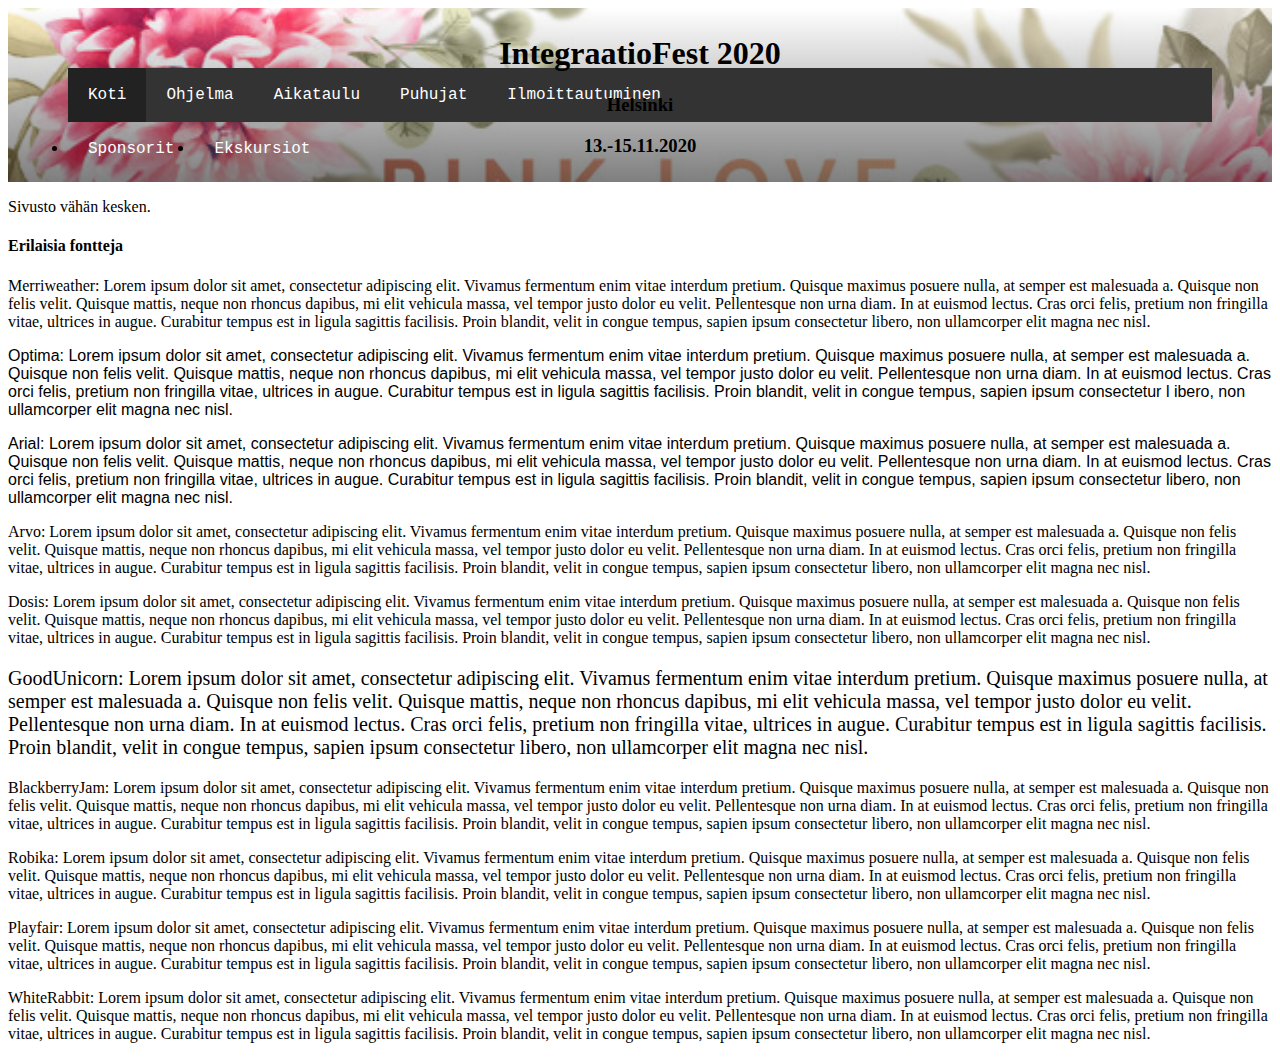
<file: index.html>
<!DOCTYPE html>
<html>
  <head>
    <meta charset="UTF-8" name="viewport" content="width=device-width, initial-scale=1">
      <link rel="stylesheet" type="text/css" href="festit.css">
    <title>IntegraatioFest 2020</title>
    </head>
  <body>

    <div class="banner">
      <ul>
        <li><a class="active" href="koti.html">Koti</a></li>
        <li><a href="ohjelma.html">Ohjelma</a></li>
        <li><a href="aikataulu.html">Aikataulu</a></li>
        <li><a href="puhujat.html">Puhujat</a></li>
        <li><a href="ilmoittautuminen.html">Ilmoittautuminen</a></li>
       </ul>
       <li><a href="sponsorit.html">Sponsorit</a></li>
       </ul>
       <li><a href="excut.html">Ekskursiot</a></li>
       </ul>
      <div class="banner-text">
	<h1>IntegraatioFest 2020</h1>
	<h3>Helsinki</h3>
	<h3>13.-15.11.2020</h3>
      </div>
    </div>
    


    <p>Sivusto vähän kesken.</p>

    

    <p></p>

    <h4>Erilaisia fontteja</h4>

    <p style="font-family: merriweather, serif;">Merriweather: Lorem ipsum dolor sit amet, consectetur adipiscing elit. Vivamus fermentum enim vitae interdum pretium. Quisque maximus posuere nulla, at semper est malesuada a. Quisque non felis velit. Quisque mattis, neque non rhoncus dapibus, mi elit vehicula massa, vel tempor justo dolor eu velit. Pellentesque non urna diam. In at euismod lectus. Cras orci felis, pretium non fringilla vitae, ultrices in augue. Curabitur tempus est in ligula sagittis facilisis. Proin blandit, velit in congue tempus, sapien ipsum consectetur libero, non ullamcorper elit magna nec nisl.</p>
    
    <p style="font-family: Optima,Segoe,Segoe UI,Candara,Calibri,Arial,sans-serif">Optima: Lorem ipsum dolor sit amet, consectetur adipiscing elit. Vivamus fermentum enim vitae interdum pretium. Quisque maximus posuere nulla, at semper est malesuada a. Quisque non felis velit. Quisque mattis, neque non rhoncus dapibus, mi elit vehicula massa, vel tempor justo dolor eu velit. Pellentesque non urna diam. In at euismod lectus. Cras orci felis, pretium non fringilla vitae, ultrices in augue. Curabitur tempus est in ligula sagittis facilisis. Proin blandit, velit in congue tempus, sapien ipsum consectetur l
      ibero, non ullamcorper elit magna nec nisl.</p>
    
    <p style="font-family: Arial, Helvetica, sans-serif;">Arial: Lorem ipsum dolor sit amet, consectetur adipiscing elit. Vivamus fermentum enim vitae interdum pretium. Quisque maximus posuere nulla, at semper est malesuada a. Quisque non felis velit. Quisque mattis, neque non rhoncus dapibus, mi elit vehicula massa, vel tempor justo dolor eu velit. Pellentesque non urna diam. In at euismod lectus. Cras orci felis, pretium non fringilla vitae, ultrices in augue. Curabitur tempus est in ligula sagittis facilisis. Proin blandit, velit in congue tempus, sapien ipsum consectetur libero, non ullamcorper elit magna nec nisl.</p>
    
    <p style="font-family: Arvo;">Arvo: Lorem ipsum dolor sit amet, consectetur adipiscing elit. Vivamus fermentum enim vitae interdum pretium. Quisque maximus posuere nulla, at semper est malesuada a. Quisque non felis velit. Quisque mattis, neque non rhoncus dapibus, mi elit vehicula massa, vel tempor justo dolor eu velit. Pellentesque non urna diam. In at euismod lectus. Cras orci felis, pretium non fringilla vitae, ultrices in augue. Curabitur tempus est in ligula sagittis facilisis. Proin blandit, velit in congue tempus, sapien ipsum consectetur libero, non ullamcorper elit magna nec nisl.</p>
    
    <p style="font-family: Dosis;">Dosis: Lorem ipsum dolor sit amet, consectetur adipiscing elit. Vivamus fermentum enim vitae interdum pretium. Quisque maximus posuere nulla, at semper est malesuada a. Quisque non felis velit. Quisque mattis, neque non rhoncus dapibus, mi elit vehicula massa, vel tempor justo dolor eu velit. Pellentesque non urna diam. In at euismod lectus. Cras orci felis, pretium non fringilla vitae, ultrices in augue. Curabitur tempus est in ligula sagittis facilisis. Proin blandit, velit in congue tempus, sapien ipsum consectetur libero, non ullamcorper elit magna nec nisl.</p>
    
    <p style="font-family: GoodUnicorn; font-size: 20px">GoodUnicorn: Lorem ipsum dolor sit amet, consectetur adipiscing elit. Vivamus fermentum enim vitae interdum pretium. Quisque maximus posuere nulla, at semper est malesuada a. Quisque non felis velit. Quisque mattis, neque non rhoncus dapibus, mi elit vehicula massa, vel tempor justo dolor eu velit. Pellentesque non urna diam. In at euismod lectus. Cras orci felis, pretium non fringilla vitae, ultrices in augue. Curabitur tempus est in ligula sagittis facilisis. Proin blandit, velit in congue tempus, sapien ipsum consectetur libero, non ullamcorper elit magna nec nisl.</p>
    
    <p style="font-family: Blackberry;">BlackberryJam: Lorem ipsum dolor sit amet, consectetur adipiscing elit. Vivamus fermentum enim vitae interdum pretium. Quisque maximus posuere nulla, at semper est malesuada a. Quisque non felis velit. Quisque mattis, neque non rhoncus dapibus, mi elit vehicula massa, vel tempor justo dolor eu velit. Pellentesque non urna diam. In at euismod lectus. Cras orci felis, pretium non fringilla vitae, ultrices in augue. Curabitur tempus est in ligula sagittis facilisis. Proin blandit, velit in congue tempus, sapien ipsum consectetur libero, non ullamcorper elit magna nec nisl.</p>
    <p style="font-family: Robika;">Robika: Lorem ipsum dolor sit amet, consectetur adipiscing elit. Vivamus fermentum enim vitae interdum pretium. Quisque maximus posuere nulla, at semper est malesuada a. Quisque non felis velit. Quisque mattis, neque non rhoncus dapibus, mi elit vehicula massa, vel tempor justo dolor eu velit. Pellentesque non urna diam. In at euismod lectus. Cras orci felis, pretium non fringilla vitae, ultrices in augue. Curabitur tempus est in ligula sagittis facilisis. Proin blandit, velit in congue tempus, sapien ipsum consectetur libero, non ullamcorper elit magna nec nisl.</p>
    
    <p style="font-family: Playfair;">Playfair: Lorem ipsum dolor sit amet, consectetur adipiscing elit. Vivamus fermentum enim vitae interdum pretium. Quisque maximus posuere nulla, at semper est malesuada a. Quisque non felis velit. Quisque mattis, neque non rhoncus dapibus, mi elit vehicula massa, vel tempor justo dolor eu velit. Pellentesque non urna diam. In at euismod lectus. Cras orci felis, pretium non fringilla vitae, ultrices in augue. Curabitur tempus est in ligula sagittis facilisis. Proin blandit, velit in congue tempus, sapien ipsum consectetur libero, non ullamcorper elit magna nec nisl.</p>
    
    <p style="font-family: WhiteRabbit;">WhiteRabbit: Lorem ipsum dolor sit amet, consectetur adipiscing elit. Vivamus fermentum enim vitae interdum pretium. Quisque maximus posuere nulla, at semper est malesuada a. Quisque non felis velit. Quisque mattis, neque non rhoncus dapibus, mi elit vehicula massa, vel tempor justo dolor eu velit. Pellentesque non urna diam. In at euismod lectus. Cras orci felis, pretium non fringilla vitae, ultrices in augue. Curabitur tempus est in ligula sagittis facilisis. Proin blandit, velit in congue tempus, sapien ipsum consectetur libero, non ullamcorper elit magna nec nisl.</p>
    <p></p>
    <p></p>
    <p></p>
    <p></p>
    <p></p>
    <p></p>
    <p></p>
    <p></p>
    <p></p>
    <p></p>
    <p></p>
	
    </body>
</html>
</file>
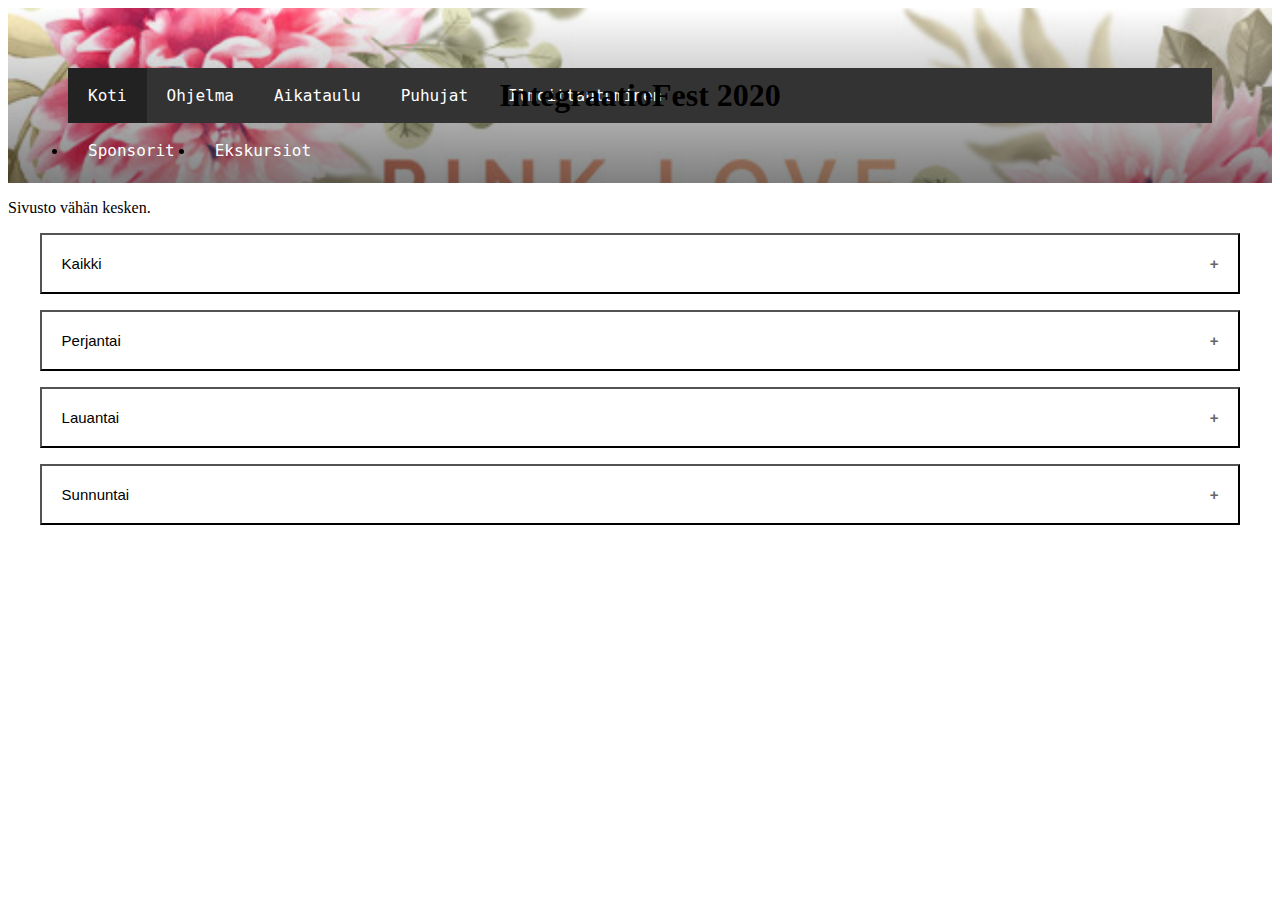
<file: aikataulu.html>
<!DOCTYPE html>
<html>
  <head>
    <meta charset="UTF-8" name="viewport" content="width=device-width, initial-scale=1">
    <link rel="stylesheet" type="text/css" href="festit.css">
    <style>
      /* COLLAPSIBLE */
      .collapsible {
      display: block;
      background-color: #fff;
      margin: auto;
      color: black;
      cursor: pointer;
      padding: 20px;
      width: 95%;
      // border: 10px;
      // border-color: black;
      text-align: left;
      // outline: none;
      font-size: 15px;
      
      }

      .collapsible:hover {
      background-color: #6663;
      }

      .collapsible:after {
      content: '\002B';
      color: #666;
      font-weight: bold;
      float: right;
      margin-left: 5px;
      }

      // .active:after {
      // content: "\2212";
      // }

      .content {
      padding: 0 18px;
      max-height: 0;
      overflow: hidden;
      transition: max-height 0.2s ease-out;
      background-color: #f1f1f1;
      }
      
      /* TABLE */
      
      table {
      width: 95%;
      background-color: #fff;
      margin-left: auto;
      margin-right: auto;      
      }
      
      table, th, td {
      border: 1px solid black;
      border-collapse: collapse;
      }

      th,td {
      padding: 15px;
      }

      th {
      text-align: left;
      }

      th.time {
      width: 10%;
      }
    
      th.date {
      width: 30%
      }
      
    </style>
    <title>Aikataulu - IntegraatioFest 2020</title>
    </head>
  <body>
    <div class="banner">
     <ul>
      <li><a class="active" href="koti.html">Koti</a></li>
        <li><a href="ohjelma.html">Ohjelma</a></li>
        <li><a href="aikataulu.html">Aikataulu</a></li>
        <li><a href="puhujat.html">Puhujat</a></li>
        <li><a href="ilmoittautuminen.html">Ilmoittautuminen</a></li>
       </ul>
       <li><a href="sponsorit.html">Sponsorit</a></li>
       </ul>
       <li><a href="excut.html">Ekskursiot</a></li>
       </ul>
      <div class="banner-text">
	<h1>IntegraatioFest 2020</h1>
      </div>
    </div>
    
    
    <p>Sivusto vähän kesken.</p>

    <!-- linkit, jos aikataulut ilman collapsiblejä
    <p><a href="#kaikki">Kaikki</a></p>
    <p><a href="#pe">Perjantai</a></p>
    <p><a href="#la">Lauantai</a></p>
    <p><a href="#su">Sunnuntai</a></p>
    -->
    
    <p></p>
    
    <div id="kaikki"></div>

    <button class="collapsible">Kaikki</button>
    <div class="content">
    <table>
      <tr style="background-color: #f1f1f1">
	<th class="time"></th>
	<th class="date">Perjantai</th>
	<th class="date">Lauantai</th>
	<th class="date">Sunnuntai</th>
      </tr>
      <tr>
	<th>8:00</th>
	<th style="background-color:#ffcc99" rowspan="3">Saapuminen/aamupala</th>
	<th>Jotain</th>
	<th>Jotain</th>
      </tr>
      <tr>
	<th>8:30</th>
	<th>Jotain</th>
	<th>Jotain</th>
      </tr>
      <tr>
	<th>9:00</th>
	<th>Jotain</th>
	<th>Jotain</th>
      </tr>
      <tr>
	<th>9:30</th>
	<th rowspan="5">Tervetulosanat, vierailijaluentoja</th>
	<th>Jotain</th>
	<th>Jotain</th>
      </tr>
      <tr>
	<th>10:00</th>
	<th>Jotain</th>
	<th>Jotain</th>
      </tr>
      <tr>
	<th>10:30</th>
	<th>Jotain</th>
	<th>Jotain</th>
      </tr>
      <tr>
	<th>11:00</th>
	<th>Jotain</th>
	<th>Jotain</th>
      </tr>
      <tr>
	<th>11:30</th>
	<th>Jotain</th>
	<th>Jotain</th>
      </tr>
      <tr>
	<th>12:00</th>
	<th style="background-color:#ffcc99" rowspan="2">Lounas</th>
	<th>Jotain</th>
	<th>Jotain</th>
      </tr>
      <tr>
	<th>12:30</th>
	<th>Jotain</th>
	<th>Jotain</th>
      </tr>
      <tr>
	<th>13:00</th>
	<th style="background-color:#66cc66" rowspan="6">Ekskursiot/yritysluentoja</th>
	<th>Jotain</th>
	<th>Jotain</th>
      </tr>
      <tr>
	<th>13:30</th>
	<th>Jotain</th>
	<th>Jotain</th>
      </tr>
      <tr>
	<th>14:00</th>
	<th>Jotain</th>
	<th>Jotain</th>
      </tr>

      <tr>
	<th>14:30</th>
	<th>Jotain</th>
	<th>Jotain</th>
      </tr>

      <tr>
	<th>15:00</th>
	<th>Jotain</th>
	<th>Jotain</th>
      </tr>
      <tr>
	<th>15:30</th>
	<th>Jotain</th>
	<th>Jotain</th>
      </tr>

      <tr style="background-color: #f1f1f1">
	<th>16:00</th>
	<th>Jotain</th>
	<th>Jotain</th>
	<th>Jotain</th>
      </tr>
      <tr>
	<th>16:00</th>
	<th>Jotain</th>
	<th>Jotain</th>
	<th>Jotain</th>
      </tr>
      <tr style="background-color: #f1f1f1">
	<th>17:00</th>
	<th>Jotain</th>
	<th>Jotain</th>
	<th>Jotain</th>
      </tr>
      <tr>
	<th>18:00</th>
	<th>Jotain</th>
	<th>Jotain</th>
	<th>Jotain</th>
      </tr>
      <tr style="background-color: #f1f1f1">
	<th>19:00</th>
	<th>Jotain</th>
	<th>Jotain</th>
	<th>Jotain</th>
      </tr>
      <tr>
	<th>20:00</th>
	<th>Jotain</th>
	<th>Jotain</th>
	<th>Jotain</th>
      </tr>
      <tr style="background-color: #f1f1f1">
	<th>21:00</th>
	<th>Jotain</th>
	<th>Jotain</th>
	<th>Jotain</th>
      </tr>
      <tr>
	<th>22:00</th>
	<th>Jotain</th>
	<th>Jotain</th>
	<th>Jotain</th>
      </tr>
      <tr style="background-color: #f1f1f1">
	<th>23:00</th>
	<th>Jotain</th>
	<th>Jotain</th>
	<th>Jotain</th>
      </tr>
    </table>
    </div>

    <p></p>

    <div id="pe"></div>

    <button class="collapsible">Perjantai</button>
    <div class="content">
    <table>
      <tr style="background-color: #f1f1f1">
	<th></th>
	<th>Perjantai</th>
      </tr>
      <tr>
	<th class="time">8:00</th>
	<th>Jotain</th>
      </tr>
      <tr style="background-color: #f1f1f1">
	<th>9:00</th>
	<th>Jotain</th>
      </tr>
      <tr>
	<th>10:00</th>
	<th>Jotain</th>
      </tr>
      <tr style="background-color: #f1f1f1">
	<th>11:00</th>
	<th>Jotain</th>
      </tr>
      <tr>
	<th>12:00</th>
	<th>Jotain</th>
      </tr>
      <tr style="background-color: #f1f1f1">
	<th>13:00</th>
	<th>Jotain</th>
      </tr>
      <tr>
	<th>14:00</th>
	<th>Jotain</th>
      </tr>
      <tr style="background-color: #f1f1f1">
	<th>15:00</th>
	<th>Jotain</th>
      </tr>
      <tr>
	<th>16:00</th>
	<th>Jotain</th>
      </tr>
      <tr style="background-color: #f1f1f1">
	<th>17:00</th>
	<th>Jotain</th>
      </tr>
      <tr>
	<th>18:00</th>
	<th>Jotain</th>
      </tr>
      <tr style="background-color: #f1f1f1">
	<th>19:00</th>
	<th>Jotain</th>
      </tr>
      <tr>
	<th>20:00</th>
	<th>Jotain</th>
      </tr>
      <tr style="background-color: #f1f1f1">
	<th>21:00</th>
	<th>Jotain</th>
      </tr>
      <tr>
	<th>22:00</th>
	<th>Jotain</th>
      </tr>
      <tr style="background-color: #f1f1f1">
	<th>23:00</th>
	<th>Jotain</th>
      </tr>
    </table>
    </div>
    
    <p></p>
    <div id="la"></div>

    <button class="collapsible">Lauantai</button>
    <div class="content">
    <table>
      <tr style="background-color: #f1f1f1">
	<th></th>
	<th>Lauantai</th>
      </tr>
      <tr>
	<th class="time">8:00</th>
	<th>Jotain</th>
      </tr>
      <tr style="background-color: #f1f1f1">
	<th>9:00</th>
	<th>Jotain</th>
      </tr>
      <tr>
	<th>10:00</th>
	<th>Jotain</th>
      </tr>
      <tr style="background-color: #f1f1f1">
	<th>11:00</th>
	<th>Jotain</th>
      </tr>
      <tr>
	<th>12:00</th>
	<th>Jotain</th>
      </tr>
      <tr style="background-color: #f1f1f1">
	<th>13:00</th>
	<th>Jotain</th>
      </tr>
      <tr>
	<th>14:00</th>
	<th>Jotain</th>
      </tr>
      <tr style="background-color: #f1f1f1">
	<th>15:00</th>
	<th>Jotain</th>
      </tr>
      <tr>
	<th>16:00</th>
	<th>Jotain</th>
      </tr>
      <tr style="background-color: #f1f1f1">
	<th>17:00</th>
	<th>Jotain</th>
      </tr>
      <tr>
	<th>18:00</th>
	<th>Jotain</th>
      </tr>
      <tr style="background-color: #f1f1f1">
	<th>19:00</th>
	<th>Jotain</th>
      </tr>
      <tr>
	<th>20:00</th>
	<th>Jotain</th>
      </tr>
      <tr style="background-color: #f1f1f1">
	<th>21:00</th>
	<th>Jotain</th>
      </tr>
      <tr>
	<th>22:00</th>
	<th>Jotain</th>
      </tr>
      <tr style="background-color: #f1f1f1">
	<th>23:00</th>
	<th>Jotain</th>
      </tr>
    </table>

    </div>


    <p></p>
    <div id="su"></div>

    <button class="collapsible">Sunnuntai</button>
    <div class="content">
    <table>
      <tr style="background-color: #f1f1f1">
	<th></th>
	<th>Sunnuntai</th>
      </tr>
      <tr>
	<th class="time">8:00</th>
	<th>Jotain</th>
      </tr>
      <tr style="background-color: #f1f1f1">
	<th>9:00</th>
	<th>Jotain</th>
      </tr>
      <tr>
	<th>10:00</th>
	<th>Jotain</th>
      </tr>
      <tr style="background-color: #f1f1f1">
	<th>11:00</th>
	<th>Jotain</th>
      </tr>
      <tr>
	<th>12:00</th>
	<th>Jotain</th>
      </tr>
      <tr style="background-color: #f1f1f1">
	<th>13:00</th>
	<th>Jotain</th>
      </tr>
      <tr>
	<th>14:00</th>
	<th>Jotain</th>
      </tr>
      <tr style="background-color: #f1f1f1">
	<th>15:00</th>
	<th>Jotain</th>
      </tr>
      <tr>
	<th>16:00</th>
	<th>Jotain</th>
      </tr>
      <tr style="background-color: #f1f1f1">
	<th>17:00</th>
	<th>Jotain</th>
      </tr>
      <tr>
	<th>18:00</th>
	<th>Jotain</th>
      </tr>
      <tr style="background-color: #f1f1f1">
	<th>19:00</th>
	<th>Jotain</th>
      </tr>
      <tr>
	<th>20:00</th>
	<th>Jotain</th>
      </tr>
      <tr style="background-color: #f1f1f1">
	<th>21:00</th>
	<th>Jotain</th>
      </tr>
      <tr>
	<th>22:00</th>
	<th>Jotain</th>
      </tr>
      <tr style="background-color: #f1f1f1">
	<th>23:00</th>
	<th>Jotain</th>
      </tr>
    </table>
    </div>
    <script>
      var coll = document.getElementsByClassName("collapsible");
      var i;
      
      for (i = 0; i < coll.length; i++) {
		      coll[i].addEventListener("click", function() {
		      this.classList.toggle("active");
		      var content = this.nextElementSibling;
		      if (content.style.maxHeight){
		      content.style.maxHeight = null;
		      
		      } else {
		      content.style.maxHeight = content.scrollHeight + "px";
		      }
		      });
		      }
    </script>
    
    </body>
</html>
</file>
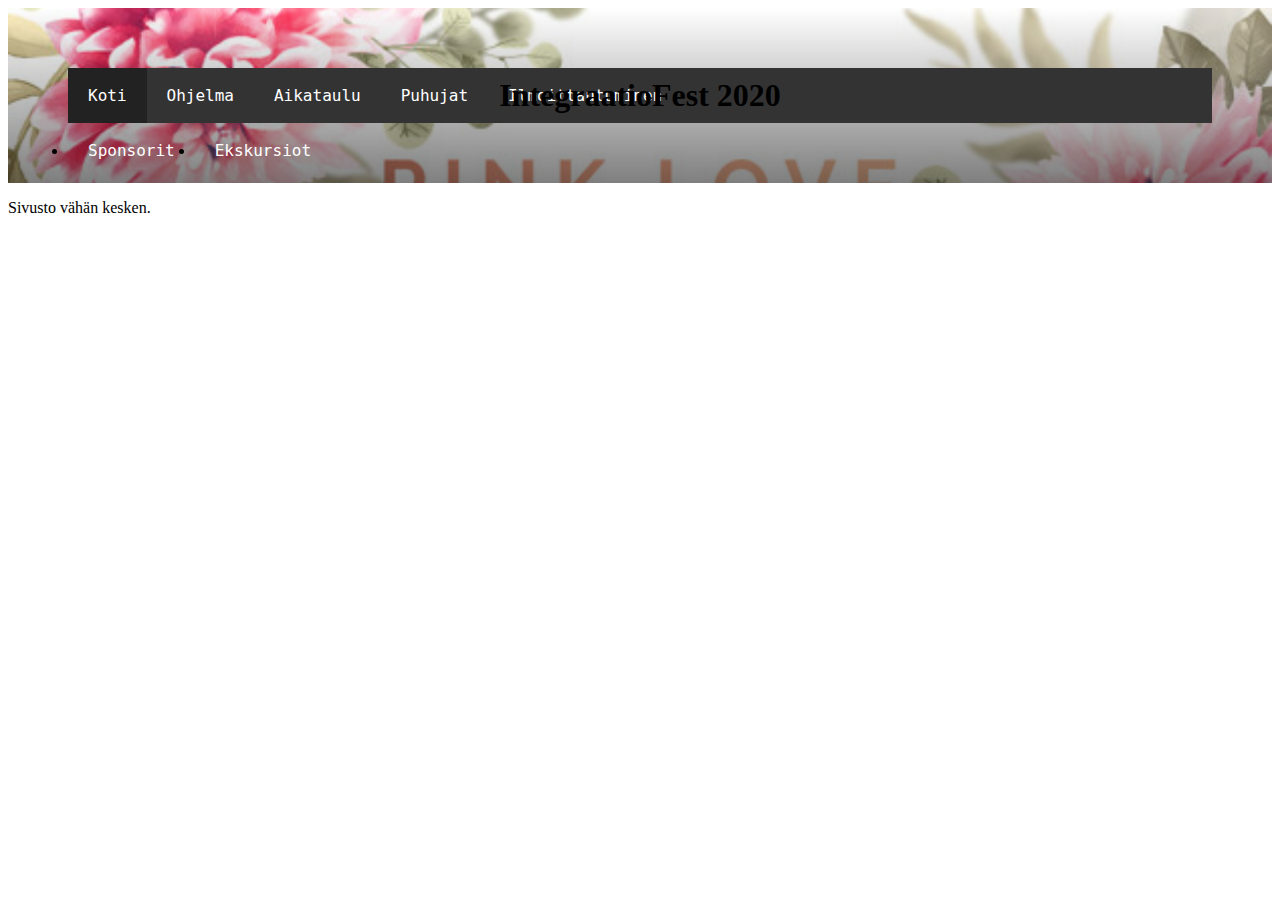
<file: excut.html>
<!DOCTYPE html>
<html>
  <head>
    <meta charset="UTF-8" name="viewport" content="width=device-width, initial-scale=1">
      <link rel="stylesheet" type="text/css" href="festit.css">
    <title>IntegraatioFest 2020</title>
    </head>
  <body>

    <div class="banner">
      <ul>
        <li><a class="active" href="koti.html">Koti</a></li>
        <li><a href="ohjelma.html">Ohjelma</a></li>
        <li><a href="aikataulu.html">Aikataulu</a></li>
        <li><a href="puhujat.html">Puhujat</a></li>
        <li><a href="ilmoittautuminen.html">Ilmoittautuminen</a></li>
       </ul>
       <li><a href="sponsorit.html">Sponsorit</a></li>
       </ul>
       <li><a href="excut.html">Ekskursiot</a></li>
       </ul>
	<div class="banner-text">
	<h1>IntegraatioFest 2020</h1>
      </div>
    </div>
    


    <p>Sivusto vähän kesken.</p>

    

    <p></p>
</file>
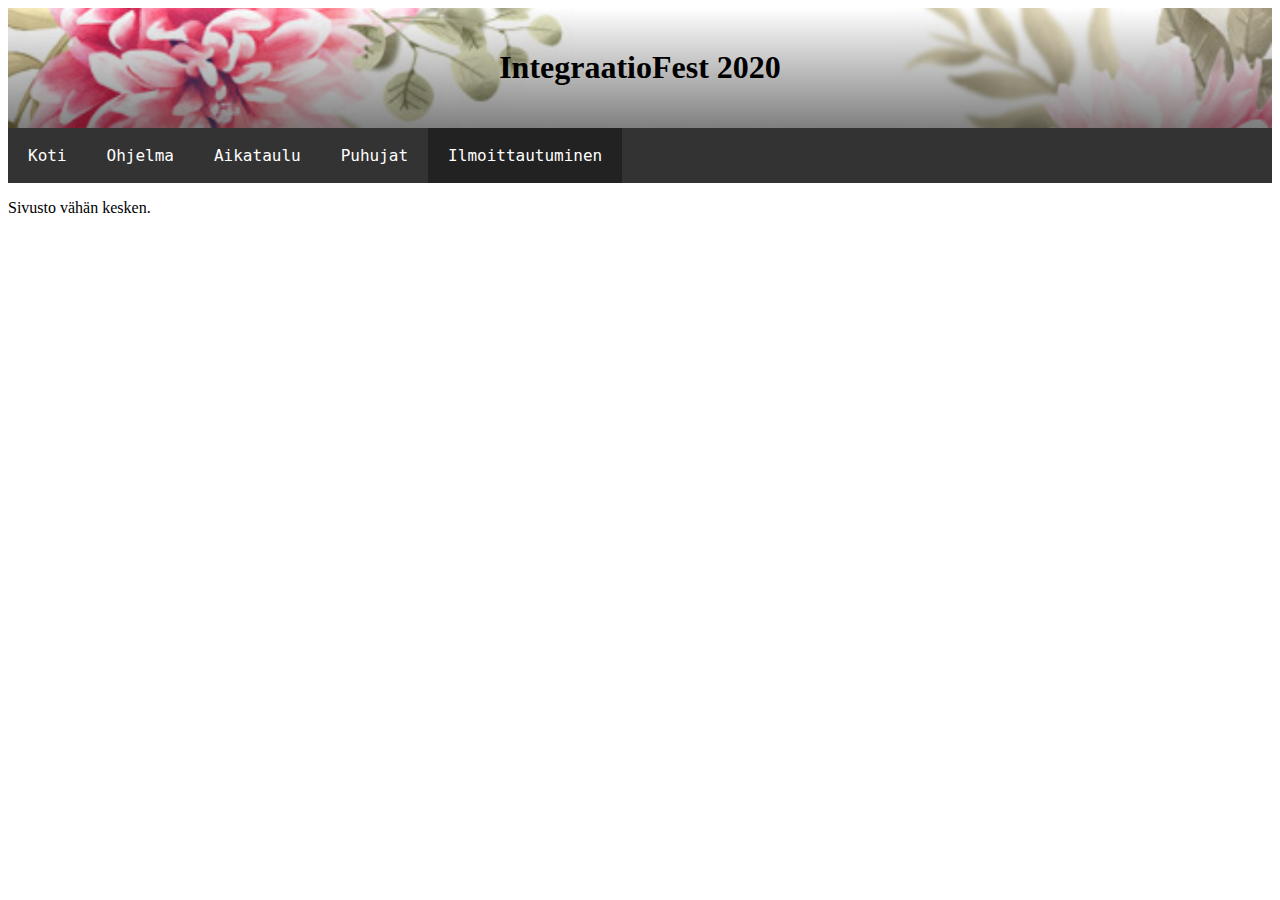
<file: ilmoittautuminen.html>
<!DOCTYPE html>
<html>
  <head>
    <meta charset="UTF-8" name="viewport" content="width=device-width, initial-scale=1">
    <link rel="stylesheet" type="text/css" href="festit.css">
    <title>Ilmoittautuminen - IntegraatioFest 2020</title>
    </head>
  <body>
    <div class="banner">
      <div class="banner-text">
	<h1>IntegraatioFest 2020</h1>
      </div>
    </div>
    
    <ul>
      <li><a href="koti.html">Koti</a></li>
      <li><a href="ohjelma.html">Ohjelma</a></li>
      <li><a href="aikataulu.html">Aikataulu</a></li>
      <li><a href="puhujat.html">Puhujat</a></li>
      <li><a class="active" href="ilmoittautuminen.html">Ilmoittautuminen</a></li>
    </ul>

    <p>Sivusto vähän kesken.</p>
    </body>
</html>
</file>
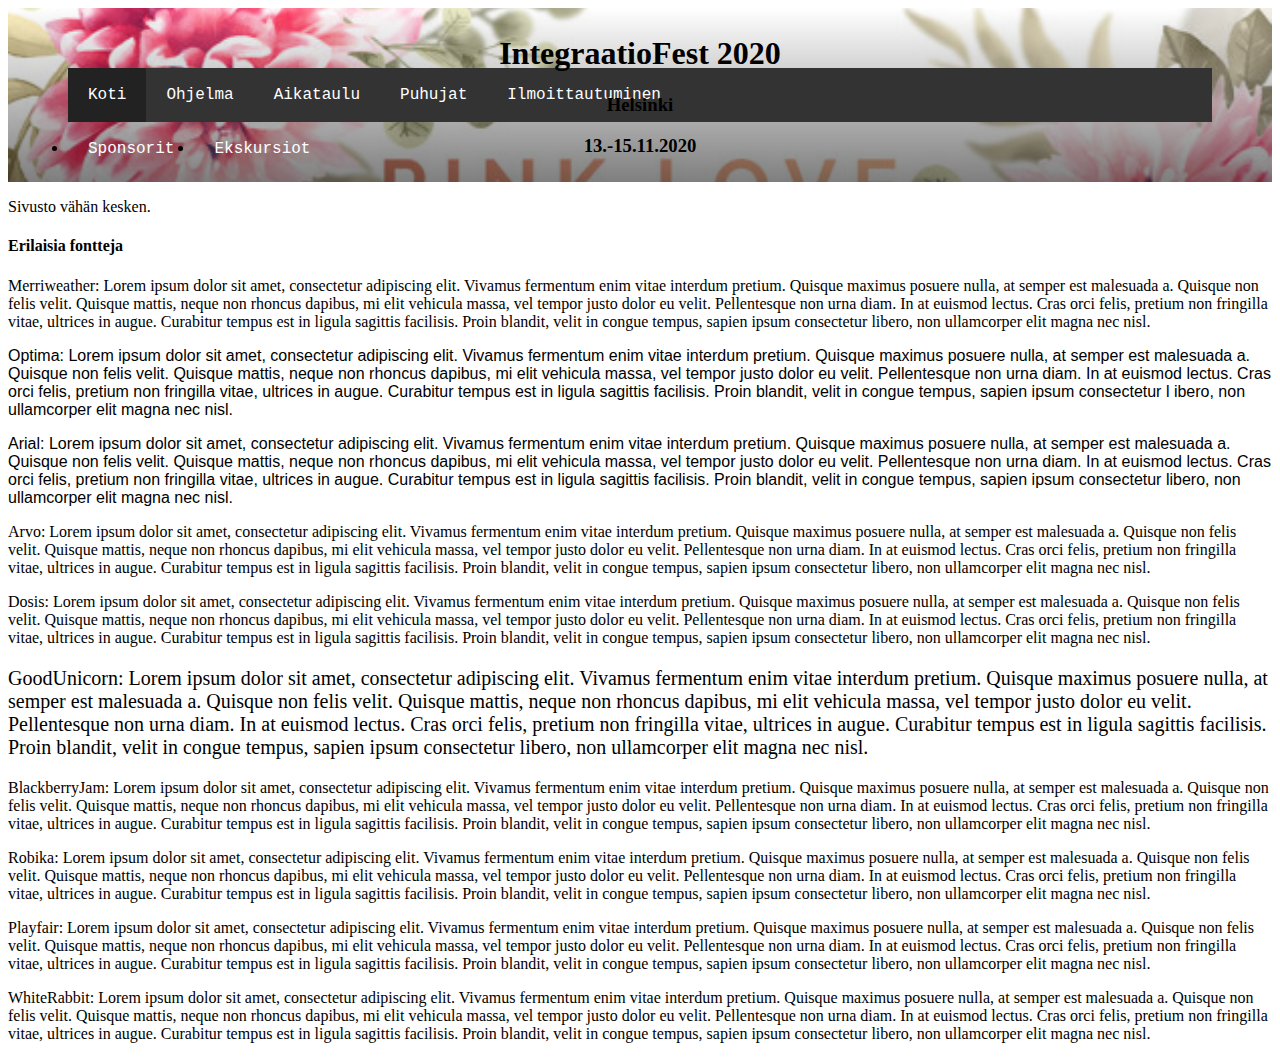
<file: koti.html>
<!DOCTYPE html>
<html>
  <head>
    <meta charset="UTF-8" name="viewport" content="width=device-width, initial-scale=1">
      <link rel="stylesheet" type="text/css" href="festit.css">
    <title>IntegraatioFest 2020</title>
    </head>
  <body>

    <div class="banner">
      <ul>
        <li><a class="active" href="koti.html">Koti</a></li>
        <li><a href="ohjelma.html">Ohjelma</a></li>
        <li><a href="aikataulu.html">Aikataulu</a></li>
        <li><a href="puhujat.html">Puhujat</a></li>
        <li><a href="ilmoittautuminen.html">Ilmoittautuminen</a></li>
       </ul>
       <li><a href="sponsorit.html">Sponsorit</a></li>
       </ul>
       <li><a href="excut.html">Ekskursiot</a></li>
       </ul>
      <div class="banner-text">
	<h1>IntegraatioFest 2020</h1>
	<h3>Helsinki</h3>
	<h3>13.-15.11.2020</h3>
      </div>
    </div>
    


    <p>Sivusto vähän kesken.</p>

    

    <p></p>

    <h4>Erilaisia fontteja</h4>

    <p style="font-family: merriweather, serif;">Merriweather: Lorem ipsum dolor sit amet, consectetur adipiscing elit. Vivamus fermentum enim vitae interdum pretium. Quisque maximus posuere nulla, at semper est malesuada a. Quisque non felis velit. Quisque mattis, neque non rhoncus dapibus, mi elit vehicula massa, vel tempor justo dolor eu velit. Pellentesque non urna diam. In at euismod lectus. Cras orci felis, pretium non fringilla vitae, ultrices in augue. Curabitur tempus est in ligula sagittis facilisis. Proin blandit, velit in congue tempus, sapien ipsum consectetur libero, non ullamcorper elit magna nec nisl.</p>
    
    <p style="font-family: Optima,Segoe,Segoe UI,Candara,Calibri,Arial,sans-serif">Optima: Lorem ipsum dolor sit amet, consectetur adipiscing elit. Vivamus fermentum enim vitae interdum pretium. Quisque maximus posuere nulla, at semper est malesuada a. Quisque non felis velit. Quisque mattis, neque non rhoncus dapibus, mi elit vehicula massa, vel tempor justo dolor eu velit. Pellentesque non urna diam. In at euismod lectus. Cras orci felis, pretium non fringilla vitae, ultrices in augue. Curabitur tempus est in ligula sagittis facilisis. Proin blandit, velit in congue tempus, sapien ipsum consectetur l
      ibero, non ullamcorper elit magna nec nisl.</p>
    
    <p style="font-family: Arial, Helvetica, sans-serif;">Arial: Lorem ipsum dolor sit amet, consectetur adipiscing elit. Vivamus fermentum enim vitae interdum pretium. Quisque maximus posuere nulla, at semper est malesuada a. Quisque non felis velit. Quisque mattis, neque non rhoncus dapibus, mi elit vehicula massa, vel tempor justo dolor eu velit. Pellentesque non urna diam. In at euismod lectus. Cras orci felis, pretium non fringilla vitae, ultrices in augue. Curabitur tempus est in ligula sagittis facilisis. Proin blandit, velit in congue tempus, sapien ipsum consectetur libero, non ullamcorper elit magna nec nisl.</p>
    
    <p style="font-family: Arvo;">Arvo: Lorem ipsum dolor sit amet, consectetur adipiscing elit. Vivamus fermentum enim vitae interdum pretium. Quisque maximus posuere nulla, at semper est malesuada a. Quisque non felis velit. Quisque mattis, neque non rhoncus dapibus, mi elit vehicula massa, vel tempor justo dolor eu velit. Pellentesque non urna diam. In at euismod lectus. Cras orci felis, pretium non fringilla vitae, ultrices in augue. Curabitur tempus est in ligula sagittis facilisis. Proin blandit, velit in congue tempus, sapien ipsum consectetur libero, non ullamcorper elit magna nec nisl.</p>
    
    <p style="font-family: Dosis;">Dosis: Lorem ipsum dolor sit amet, consectetur adipiscing elit. Vivamus fermentum enim vitae interdum pretium. Quisque maximus posuere nulla, at semper est malesuada a. Quisque non felis velit. Quisque mattis, neque non rhoncus dapibus, mi elit vehicula massa, vel tempor justo dolor eu velit. Pellentesque non urna diam. In at euismod lectus. Cras orci felis, pretium non fringilla vitae, ultrices in augue. Curabitur tempus est in ligula sagittis facilisis. Proin blandit, velit in congue tempus, sapien ipsum consectetur libero, non ullamcorper elit magna nec nisl.</p>
    
    <p style="font-family: GoodUnicorn; font-size: 20px">GoodUnicorn: Lorem ipsum dolor sit amet, consectetur adipiscing elit. Vivamus fermentum enim vitae interdum pretium. Quisque maximus posuere nulla, at semper est malesuada a. Quisque non felis velit. Quisque mattis, neque non rhoncus dapibus, mi elit vehicula massa, vel tempor justo dolor eu velit. Pellentesque non urna diam. In at euismod lectus. Cras orci felis, pretium non fringilla vitae, ultrices in augue. Curabitur tempus est in ligula sagittis facilisis. Proin blandit, velit in congue tempus, sapien ipsum consectetur libero, non ullamcorper elit magna nec nisl.</p>
    
    <p style="font-family: Blackberry;">BlackberryJam: Lorem ipsum dolor sit amet, consectetur adipiscing elit. Vivamus fermentum enim vitae interdum pretium. Quisque maximus posuere nulla, at semper est malesuada a. Quisque non felis velit. Quisque mattis, neque non rhoncus dapibus, mi elit vehicula massa, vel tempor justo dolor eu velit. Pellentesque non urna diam. In at euismod lectus. Cras orci felis, pretium non fringilla vitae, ultrices in augue. Curabitur tempus est in ligula sagittis facilisis. Proin blandit, velit in congue tempus, sapien ipsum consectetur libero, non ullamcorper elit magna nec nisl.</p>
    <p style="font-family: Robika;">Robika: Lorem ipsum dolor sit amet, consectetur adipiscing elit. Vivamus fermentum enim vitae interdum pretium. Quisque maximus posuere nulla, at semper est malesuada a. Quisque non felis velit. Quisque mattis, neque non rhoncus dapibus, mi elit vehicula massa, vel tempor justo dolor eu velit. Pellentesque non urna diam. In at euismod lectus. Cras orci felis, pretium non fringilla vitae, ultrices in augue. Curabitur tempus est in ligula sagittis facilisis. Proin blandit, velit in congue tempus, sapien ipsum consectetur libero, non ullamcorper elit magna nec nisl.</p>
    
    <p style="font-family: Playfair;">Playfair: Lorem ipsum dolor sit amet, consectetur adipiscing elit. Vivamus fermentum enim vitae interdum pretium. Quisque maximus posuere nulla, at semper est malesuada a. Quisque non felis velit. Quisque mattis, neque non rhoncus dapibus, mi elit vehicula massa, vel tempor justo dolor eu velit. Pellentesque non urna diam. In at euismod lectus. Cras orci felis, pretium non fringilla vitae, ultrices in augue. Curabitur tempus est in ligula sagittis facilisis. Proin blandit, velit in congue tempus, sapien ipsum consectetur libero, non ullamcorper elit magna nec nisl.</p>
    
    <p style="font-family: WhiteRabbit;">WhiteRabbit: Lorem ipsum dolor sit amet, consectetur adipiscing elit. Vivamus fermentum enim vitae interdum pretium. Quisque maximus posuere nulla, at semper est malesuada a. Quisque non felis velit. Quisque mattis, neque non rhoncus dapibus, mi elit vehicula massa, vel tempor justo dolor eu velit. Pellentesque non urna diam. In at euismod lectus. Cras orci felis, pretium non fringilla vitae, ultrices in augue. Curabitur tempus est in ligula sagittis facilisis. Proin blandit, velit in congue tempus, sapien ipsum consectetur libero, non ullamcorper elit magna nec nisl.</p>
    <p></p>
    <p></p>
    <p></p>
    <p></p>
    <p></p>
    <p></p>
    <p></p>
    <p></p>
    <p></p>
    <p></p>
    <p></p>
	
    </body>
</html>
</file>
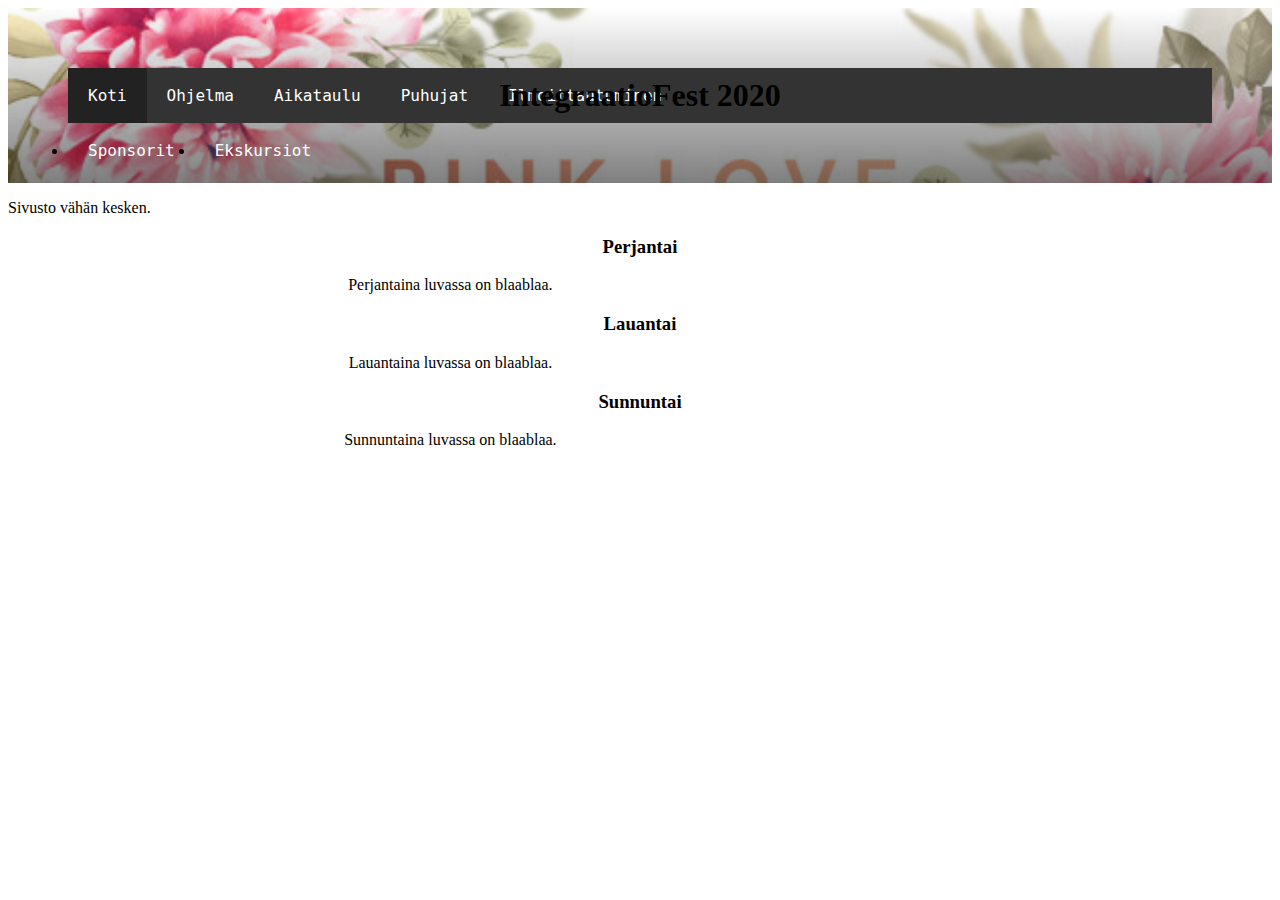
<file: ohjelma.html>
<!DOCTYPE html>
<html>
  <head>
    <meta charset="UTF-8" name="viewport" content="width=device-width, initial-scale=1">
    <link rel="stylesheet" type="text/css" href="festit.css">
    <style>
      h3 {text-align:center;}
      p {width: 70%; text-align:center;}
    </style>
    <title>Ohjelma - IntegraatioFest 2020</title>
    </head>
  <body>
    <div class="banner">
    <ul>
      <li><a class="active" href="koti.html">Koti</a></li>
        <li><a href="ohjelma.html">Ohjelma</a></li>
        <li><a href="aikataulu.html">Aikataulu</a></li>
        <li><a href="puhujat.html">Puhujat</a></li>
        <li><a href="ilmoittautuminen.html">Ilmoittautuminen</a></li>
       </ul>
       <li><a href="sponsorit.html">Sponsorit</a></li>
       </ul>
       <li><a href="excut.html">Ekskursiot</a></li>
       </ul>
      <div class="banner-text">
	<h1>IntegraatioFest 2020</h1>
      </div>
    </div>
    


    <p style="width: 100%; text-align:left;">Sivusto vähän kesken.</p>


    <h3>Perjantai</h3>

    <p>Perjantaina luvassa on blaablaa.</p>

    <h3>Lauantai</h3>

    <p>Lauantaina luvassa on blaablaa.</p>

    <h3>Sunnuntai</h3>

    <p>Sunnuntaina luvassa on blaablaa.</p>

    
    </body>
</html>
</file>
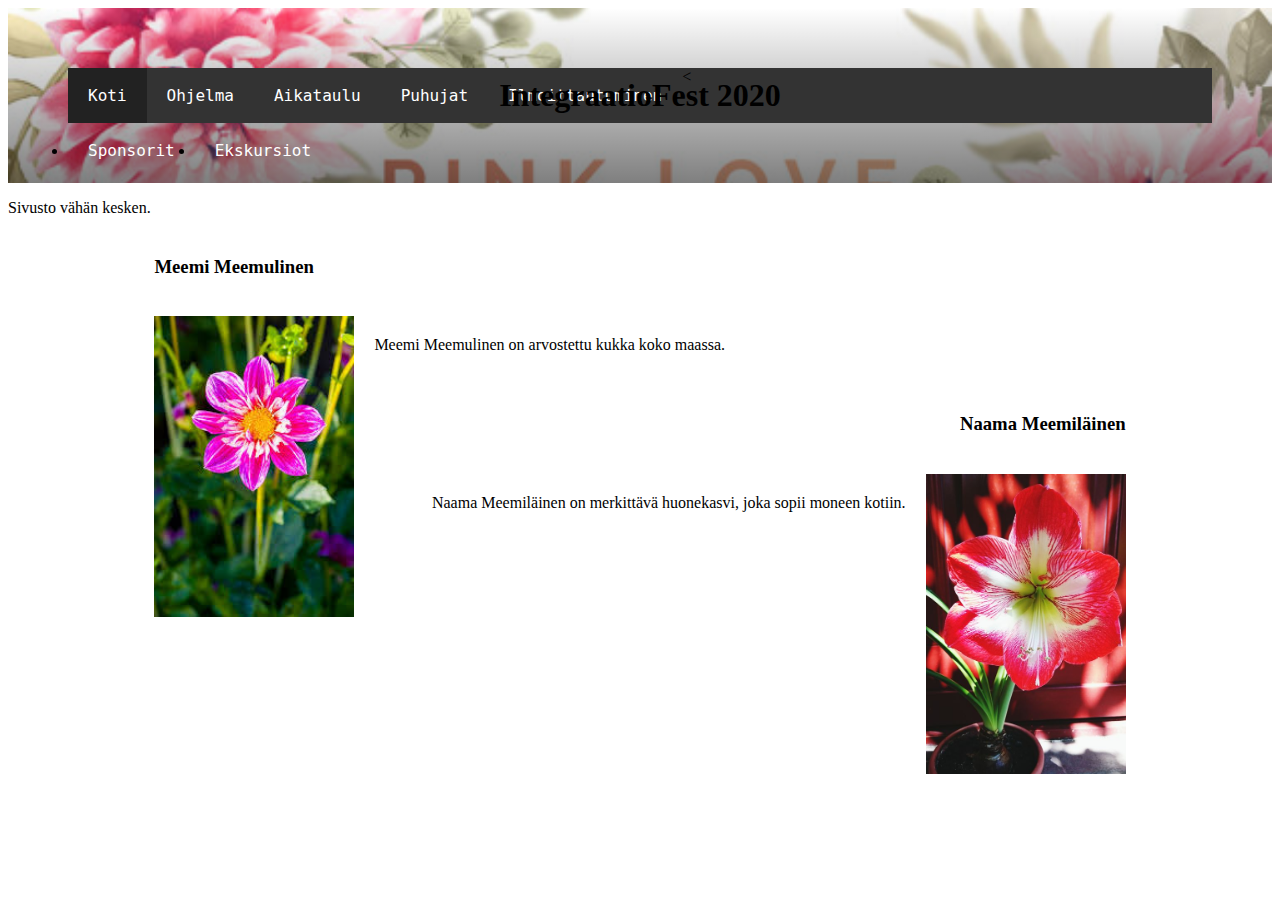
<file: puhujat.html>
<!DOCTYPE html>
<html>
  <head>
    <meta charset="UTF-8" name="viewport" content="width=device-width, initial-scale=1">
    <link rel="stylesheet" type="text/css" href="festit.css">
    <title>Puhujat - IntegraatioFest 2020</title>
    <style>
      .fright {text-align: right; margin-right: 10%; padding: 20px;}
      .fleft {text-align:left; margin-left: 10%; padding: 20px;}
      .imgleft {float:left; width:200px; height:auto; margin-left: 10%; padding-left: 20px; padding-right: 20px;}
      .imgright{float:right; width:200px; height:auto; margin-right: 10%; padding-right: 20px; padding-left: 20px;}
    </style>
    </head>
  <body>
    <div class="banner">
    <ul>
      <<li><a class="active" href="koti.html">Koti</a></li>
        <li><a href="ohjelma.html">Ohjelma</a></li>
        <li><a href="aikataulu.html">Aikataulu</a></li>
        <li><a href="puhujat.html">Puhujat</a></li>
        <li><a href="ilmoittautuminen.html">Ilmoittautuminen</a></li>
       </ul>
       <li><a href="sponsorit.html">Sponsorit</a></li>
       </ul>
       <li><a href="excut.html">Ekskursiot</a></li>
       </ul>
      <div class="banner-text">
	<h1>IntegraatioFest 2020</h1>
      </div>
    </div>
    


    <p>Sivusto vähän kesken.</p>

    <h3 class="fleft">Meemi Meemulinen</h3>
    <img class="imgleft" src="flower1.jpeg" alt="Meemi Meemulinen">
    <p class="fleft"> Meemi Meemulinen on arvostettu kukka koko maassa.</p>

    <h3 class="fright">Naama Meemiläinen</h3>
    <img class="imgright" src="flower2.jpg" alt="Naama Meemiläinen">
    <p class="fright">Naama Meemiläinen on merkittävä huonekasvi, joka sopii moneen kotiin.</p>
    
    </body>
</html>
</file>
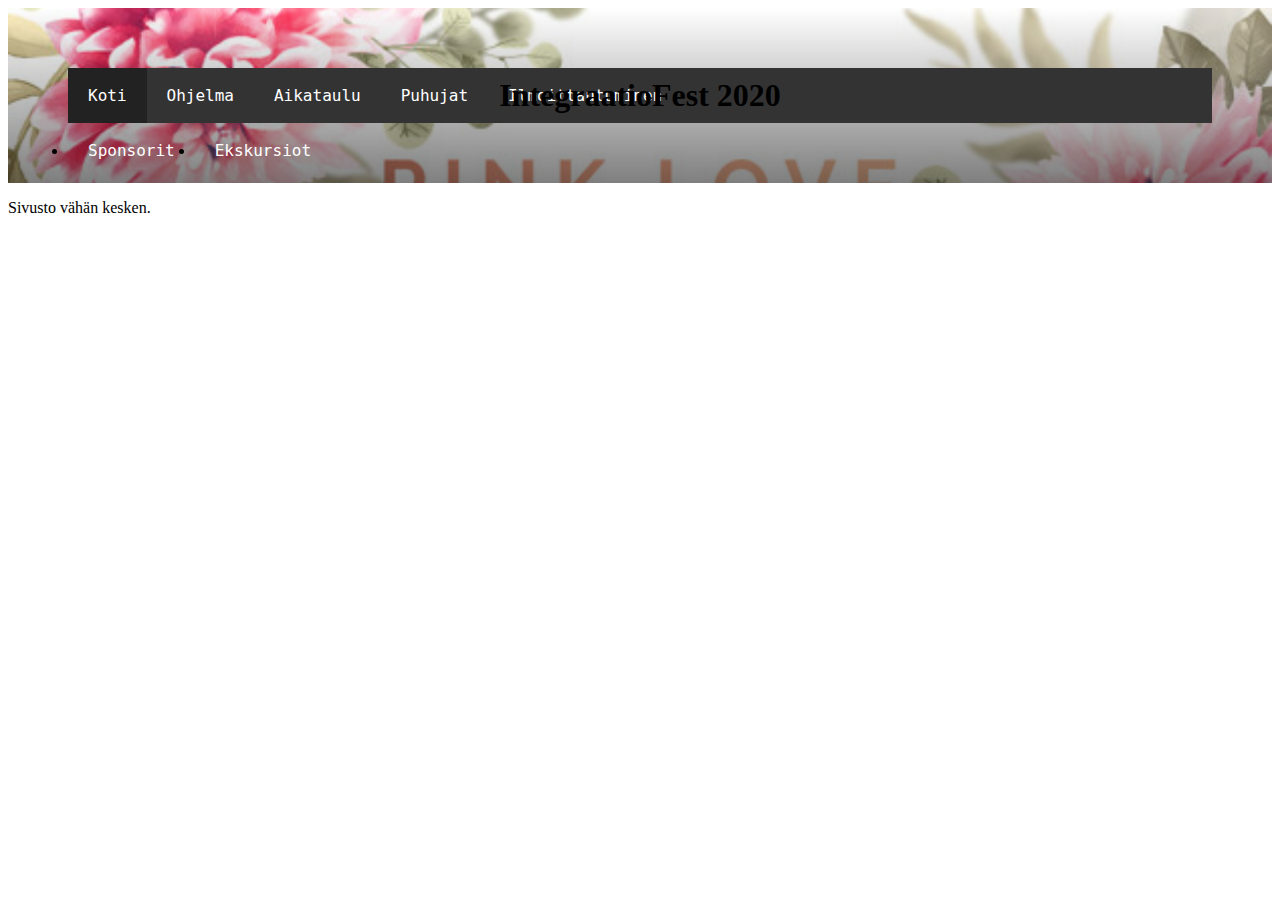
<file: sponsorit.html>
<!DOCTYPE html>
<html>
  <head>
    <meta charset="UTF-8" name="viewport" content="width=device-width, initial-scale=1">
      <link rel="stylesheet" type="text/css" href="festit.css">
    <title>IntegraatioFest 2020</title>
    </head>
  <body>

    <div class="banner">
      <ul>
        <li><a class="active" href="koti.html">Koti</a></li>
        <li><a href="ohjelma.html">Ohjelma</a></li>
        <li><a href="aikataulu.html">Aikataulu</a></li>
        <li><a href="puhujat.html">Puhujat</a></li>
        <li><a href="ilmoittautuminen.html">Ilmoittautuminen</a></li>
       </ul>
       <li><a href="sponsorit.html">Sponsorit</a></li>
       </ul>
       <li><a href="excut.html">Ekskursiot</a></li>
       </ul>
	<div class="banner-text">
	<h1>IntegraatioFest 2020</h1>
      </div>
    </div>


    <p>Sivusto vähän kesken.</p>

    

    <p></p>
</file>
<file: festit.css>
/* Banner */

.banner {
    background-image: linear-gradient(rgba(0, 0, 0, 0), rgba(0, 0, 0, 0.5)), url("flower_banner.jpg");
    height: 100%;
    background-position: center;
    background-repeat: no-repeat;
    background-size: cover;
    position: relative;
    padding: 60px;
}

.banner-text {
    text-align: center;
    position: absolute;
    top: 50%;
    left: 50%;
    transform: translate(-50%, -50%);
    color: black;
}


/* Navi bar */
ul {
    list-style-type: none;
    margin: 0;
    padding: 0;
    overflow: hidden;
    background-color: #333;
}
li {
    float: left;
}
li a {
    font-family: monaco, Consolas, Lucida Console, monospace;
    display: block;
    color: white;
    text-align: center;
    padding: 18px 20px;
    text-decoration: none;
}
li a:hover:not(.active) {
    background-color: #111;
}
.active {
    background-color: #222;
}
</file>
